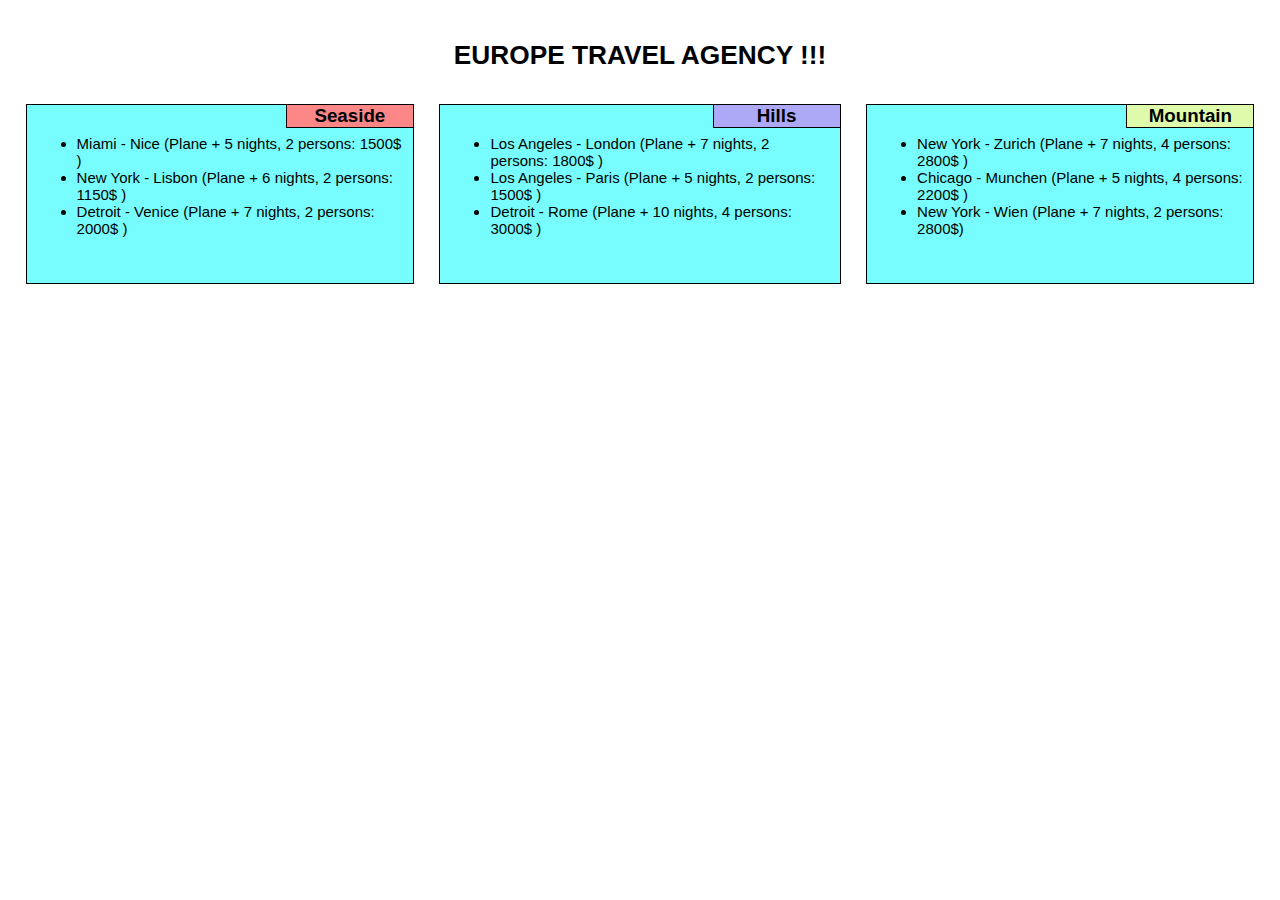
<file: module2-solution/index.html>
<!doctype html>
 
<!--<html lang="en"> --><!-- prima non era obbligatorio qeusto attributo lang -->
<html lang="it">
    <head>  <!-- PRIMO ELEMENTO PRINCIPALE DEL FILE: L'HEAD!!! IL PREAMBOLO  -->
        <meta charset="utf-8">
        <meta http-equiv="=X-UA-Compatible" content="IE=edge">
        <meta name="viewport" content="width=device-width, initial-scale=1">
        <title> Luis Diego Pinto ASSIGNMENT 2 </title>
        <!--        CSS STYLE  (scritto in un file esterno)       -->
        <link rel="stylesheet" href="./css/style_diego.css">   
 
        <style>
            
        </style>
    </head>
    <body>        

        <h1 class="main_title"> EUROPE TRAVEL AGENCY  !!!</h1 >
  
 
        
 
        <div style="margin-bottom: 15px;">
            <div class="col-L-1 col-M-1 col-S-1 block_1">
                <section class="bigbox">
                    <ul>
                        <li> Miami - Nice (Plane + 5 nights, 2 persons: 1500$ )  </li>
                        <li> New York - Lisbon (Plane + 6 nights, 2 persons: 1150$ ) </li>
                        <li> Detroit - Venice (Plane + 7 nights, 2 persons: 2000$ ) </li>
                    </ul>                
                </section>
                <section class="smallbox">  Seaside  </section>
            </div>            

            <div class="col-L-1 col-M-1 col-S-1 block_2">
                <section class="bigbox"> 
                    <ul>
                        <li> Los Angeles - London (Plane + 7 nights, 2 persons: 1800$ )    </li>
                        <li> Los Angeles - Paris (Plane + 5 nights, 2 persons: 1500$ )   </li>
                        <li> Detroit - Rome (Plane + 10 nights, 4 persons: 3000$ ) </li>
                    </ul>
                </section>
                <section class="smallbox">  Hills   </section>
            </div>

            <div class="col-L-1 col-M-2 col-S-1 block_3">
                <section class="bigbox">
                    <ul>
                        <li> New York - Zurich (Plane + 7 nights, 4 persons: 2800$ )   </li>
                        <li> Chicago - Munchen (Plane + 5 nights, 4 persons: 2200$ )  </li>
                        <li> New York - Wien (Plane + 7 nights, 2 persons: 2800$) </li>
                    </ul>     
                </section>
                <section class="smallbox quad-M-2"> Mountain  </section>
            </div>
            <p style="clear:left;"></p>
        </div>
 


     </body>
</html>
</file>
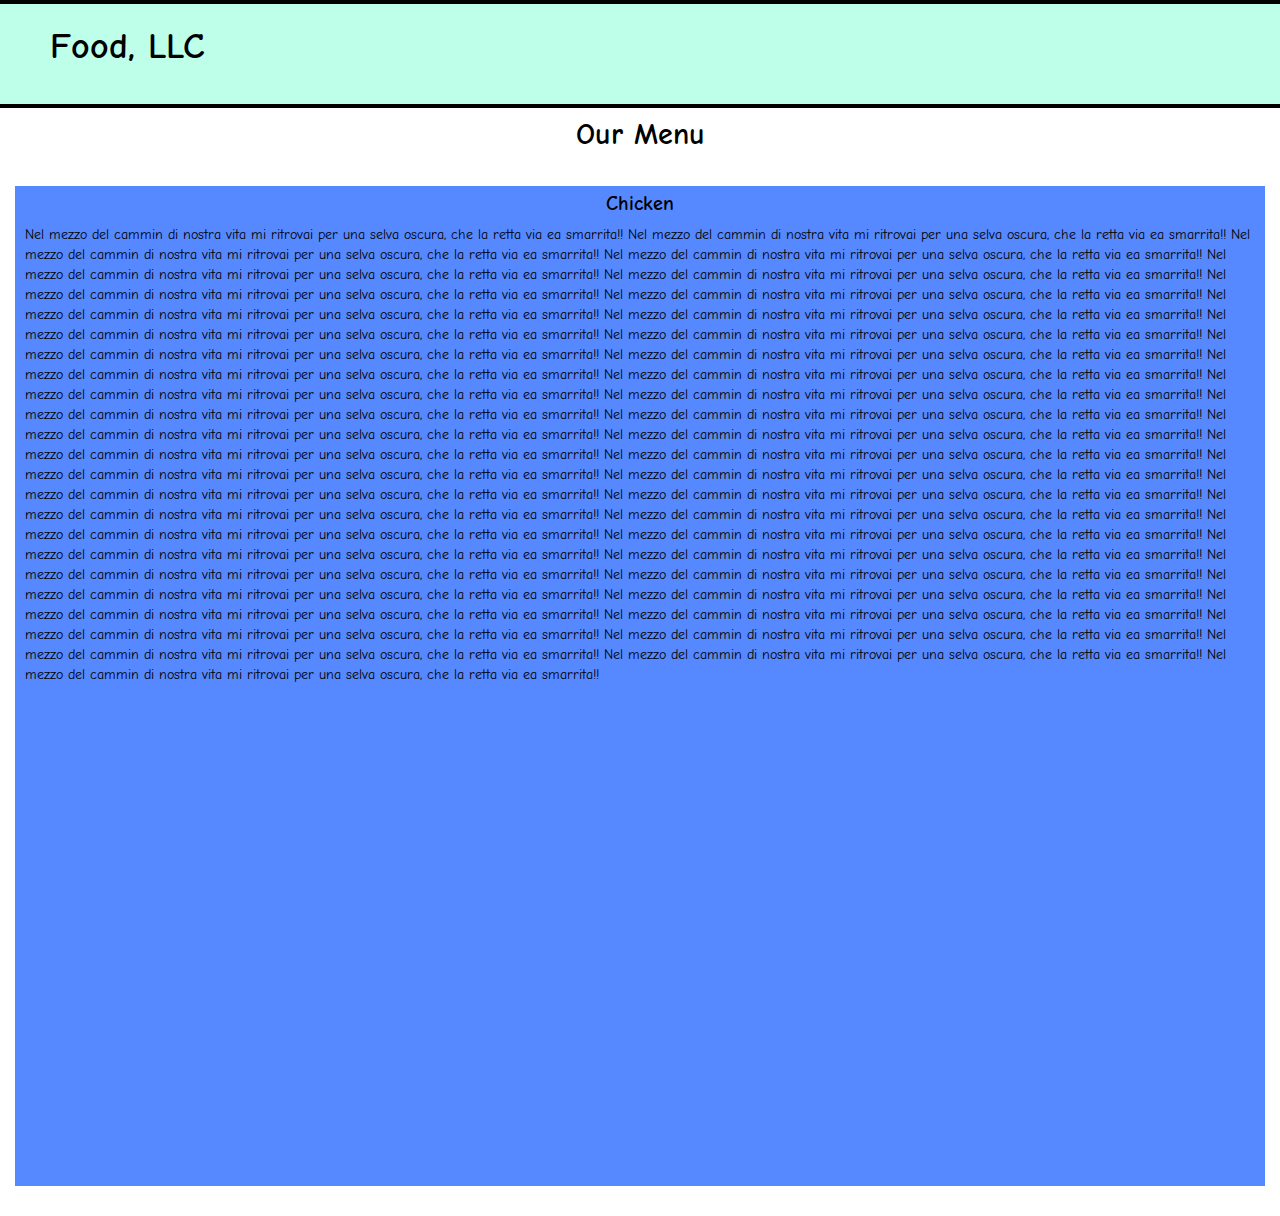
<file: module3-solution/index.html>
<!doctype html>
 
<!--<html lang="en"> --><!-- prima non era obbligatorio qeusto attributo lang -->
<html lang="it">
    <head>  <!-- PRIMO ELEMENTO PRINCIPALE DEL FILE: L'HEAD!!! IL PREAMBOLO  -->
        <meta charset="utf-8">
        <meta http-equiv="=X-UA-Compatible" content="IE=edge">
        <meta name="viewport" content="width=device-width, initial-scale=1">
        <title> module 3 assigment - Luis Diego Pinto</title>
        <!--        CSS STYLE  (scritto in un file esterno)       -->
        <link rel="stylesheet" href="./css/bootstrap.min.css">   <!--bootstrap.min.css-->
        <link rel="stylesheet" href="./css/style.css">    

        <!-------------- FONTS FROM GOOGLE------------------>
        <link rel="preconnect" href="https://fonts.googleapis.com">
        <link rel="preconnect" href="https://fonts.gstatic.com" crossorigin>
        <link href="https://fonts.googleapis.com/css2?family=Oxygen:wght@300;400;700&display=swap" rel="stylesheet">
        
        <link rel="preconnect" href="https://fonts.googleapis.com">
        <link rel="preconnect" href="https://fonts.gstatic.com" crossorigin>
        <link href="https://fonts.googleapis.com/css2?family=Lora:ital,wght@0,400;0,500;0,600;0,700;1,400;1,500;1,600;1,700&display=swap" rel="stylesheet">
       
        <link rel="preconnect" href="https://fonts.googleapis.com">
        <link rel="preconnect" href="https://fonts.gstatic.com" crossorigin>
        <link href="https://fonts.googleapis.com/css2?family=Comic+Neue:wght@400;700&display=swap" rel="stylesheet">       
        <!---------------------------------------------------->
        

      </head>
    <body>   
        <!--  ################## INTESTAZIONE (nome locale, menu a scomparsa ecc...) #################### -->     
        <header>
            <nav id="header-nav" class="navbar navbar-default">   <!--bootstrap navigation bar-->
                 <div class="container"> <!-- tutto il sito sarà allineato, o contenuto dentro, a questo container-->
                    <div class="navbar-header">
                        <div class="navbar-brand"> <!--il nome del ristorante comprensivo di nome, sottotitolo ecc-->
                            <a href="index.html"> <h1><b>Food, LLC</b></h1></a>
                        </div>
                        <button type="button" class="navbar-toggle collapsed" 
                                 data-toggle="collapse" data-target="#collapsable-nav" aria-expanded="false">
                            <span class="sr-only">Toggle navigation</span>
                            <div>  <span class="icon-bar icon-bar1"></span></div>  
                            
                            <!--span class="icon-bar invisibile"></!--span-->  
                            <div> <span class="icon-bar icon-bar2"></span> </div>  
                            
                            <!--span class="icon-bar invisibile"></!--span--> 
                            <div> <span class="icon-bar icon-bar3"></span></div>  
                        </button>        
                    </div> <!--class="navbar-header"-->
                    
                    <div id="collapsable-nav"  class="collapse navbar-collapse">
                        <ul id="nav-list" class="nav navbar-nav navbar-right">
                            <li class="visible-xs"><!--siamo nella home quindi la classe active mi dice che la pagina è quella-->
                                <a href="#">
                                    Chicken  
                                </a>
                            </li>   
                            <li class="visible-xs">
                                <a href="#">
                                    Beef 
                                </a>
                            </li>
                            <li class="visible-xs">
                                <a href="#">
                                    Sushi                                    
                                </a>
                            </li>                                                                             
                        </ul>
                    </div>  <!--.collapse .navbar-collapse-->               
                </div>
            </nav>
        </header>

 

        <!--  ################## PAGINA PRINCIPALE   #################### -->     
        
        <div class="titolo_iniziale text-center">
            <h2><b>Our Menu</b></h2>
        <div>  
        <div id="main-content" class="container-fluid">
             
            <div class="col-md-12 col-sm-12 col-xs-12 jumbotron pannellone">

            
                <h3><b>Chicken</b></h3>
                <div class="testo_principale"> 
                    Nel mezzo del cammin di nostra vita mi ritrovai per una selva oscura, che la retta via ea smarrita!!
                    Nel mezzo del cammin di nostra vita mi ritrovai per una selva oscura, che la retta via ea smarrita!!
                    Nel mezzo del cammin di nostra vita mi ritrovai per una selva oscura, che la retta via ea smarrita!! 
                    Nel mezzo del cammin di nostra vita mi ritrovai per una selva oscura, che la retta via ea smarrita!! 
                    Nel mezzo del cammin di nostra vita mi ritrovai per una selva oscura, che la retta via ea smarrita!! 
                    Nel mezzo del cammin di nostra vita mi ritrovai per una selva oscura, che la retta via ea smarrita!! 
                    Nel mezzo del cammin di nostra vita mi ritrovai per una selva oscura, che la retta via ea smarrita!! 
                    Nel mezzo del cammin di nostra vita mi ritrovai per una selva oscura, che la retta via ea smarrita!! 
                    Nel mezzo del cammin di nostra vita mi ritrovai per una selva oscura, che la retta via ea smarrita!! 
                    Nel mezzo del cammin di nostra vita mi ritrovai per una selva oscura, che la retta via ea smarrita!! 
                    Nel mezzo del cammin di nostra vita mi ritrovai per una selva oscura, che la retta via ea smarrita!!  
                    Nel mezzo del cammin di nostra vita mi ritrovai per una selva oscura, che la retta via ea smarrita!! 
                    Nel mezzo del cammin di nostra vita mi ritrovai per una selva oscura, che la retta via ea smarrita!! 
                    Nel mezzo del cammin di nostra vita mi ritrovai per una selva oscura, che la retta via ea smarrita!! 
                    Nel mezzo del cammin di nostra vita mi ritrovai per una selva oscura, che la retta via ea smarrita!! 
                    Nel mezzo del cammin di nostra vita mi ritrovai per una selva oscura, che la retta via ea smarrita!! 
                    Nel mezzo del cammin di nostra vita mi ritrovai per una selva oscura, che la retta via ea smarrita!! 
                    Nel mezzo del cammin di nostra vita mi ritrovai per una selva oscura, che la retta via ea smarrita!! 
                    Nel mezzo del cammin di nostra vita mi ritrovai per una selva oscura, che la retta via ea smarrita!! 
                    Nel mezzo del cammin di nostra vita mi ritrovai per una selva oscura, che la retta via ea smarrita!! 
                    Nel mezzo del cammin di nostra vita mi ritrovai per una selva oscura, che la retta via ea smarrita!! 
                    Nel mezzo del cammin di nostra vita mi ritrovai per una selva oscura, che la retta via ea smarrita!! 
                    Nel mezzo del cammin di nostra vita mi ritrovai per una selva oscura, che la retta via ea smarrita!! 
                    Nel mezzo del cammin di nostra vita mi ritrovai per una selva oscura, che la retta via ea smarrita!! 
                    Nel mezzo del cammin di nostra vita mi ritrovai per una selva oscura, che la retta via ea smarrita!! 
                    Nel mezzo del cammin di nostra vita mi ritrovai per una selva oscura, che la retta via ea smarrita!! 
                    Nel mezzo del cammin di nostra vita mi ritrovai per una selva oscura, che la retta via ea smarrita!! 
                    Nel mezzo del cammin di nostra vita mi ritrovai per una selva oscura, che la retta via ea smarrita!! 
                    Nel mezzo del cammin di nostra vita mi ritrovai per una selva oscura, che la retta via ea smarrita!!
                    Nel mezzo del cammin di nostra vita mi ritrovai per una selva oscura, che la retta via ea smarrita!!
                    Nel mezzo del cammin di nostra vita mi ritrovai per una selva oscura, che la retta via ea smarrita!!
                    Nel mezzo del cammin di nostra vita mi ritrovai per una selva oscura, che la retta via ea smarrita!!
                    Nel mezzo del cammin di nostra vita mi ritrovai per una selva oscura, che la retta via ea smarrita!!
                    Nel mezzo del cammin di nostra vita mi ritrovai per una selva oscura, che la retta via ea smarrita!!
                    Nel mezzo del cammin di nostra vita mi ritrovai per una selva oscura, che la retta via ea smarrita!!
                    Nel mezzo del cammin di nostra vita mi ritrovai per una selva oscura, che la retta via ea smarrita!!
                    Nel mezzo del cammin di nostra vita mi ritrovai per una selva oscura, che la retta via ea smarrita!!
                    Nel mezzo del cammin di nostra vita mi ritrovai per una selva oscura, che la retta via ea smarrita!!
                    Nel mezzo del cammin di nostra vita mi ritrovai per una selva oscura, che la retta via ea smarrita!!
                    Nel mezzo del cammin di nostra vita mi ritrovai per una selva oscura, che la retta via ea smarrita!!
                    Nel mezzo del cammin di nostra vita mi ritrovai per una selva oscura, che la retta via ea smarrita!!
                    Nel mezzo del cammin di nostra vita mi ritrovai per una selva oscura, che la retta via ea smarrita!!
                    Nel mezzo del cammin di nostra vita mi ritrovai per una selva oscura, che la retta via ea smarrita!!
                    Nel mezzo del cammin di nostra vita mi ritrovai per una selva oscura, che la retta via ea smarrita!!
                    Nel mezzo del cammin di nostra vita mi ritrovai per una selva oscura, che la retta via ea smarrita!!
                </div> 
            </div> <!-- jumbotron-->
        </div> <!--id="main-content" class="container"   ###### PAGINA PRINCIPALE    -->
 
        <!--  ################## FOOTER (pannello di chiusura del sito) #################### -->     
        <!--footer class="panel-footer">
 
        </!--footer-->


 
        <script src="./js/jquery-3.7.1.min.js"></script>    
        <script src="./js/bootstrap.min.js"></script>
        <!--<scrip-- src="/usr/share/javascript/bootstrap/js/bootstrap.min.js"></scrip-->  
        <!--script src="https://cdn.jsdelivr.net/npm/bootstrap@5.3.2/dist/js/bootstrap.bundle.min.js" integrity="sha384-C6RzsynM9kWDrMNeT87bh95OGNyZPhcTNXj1NW7RuBCsyN/o0jlpcV8Qyq46cDfL" crossorigin="anonymous"></!--script-->
        <!--script src="myscript.js"></!--script-->
     </body>
</html>
</file>
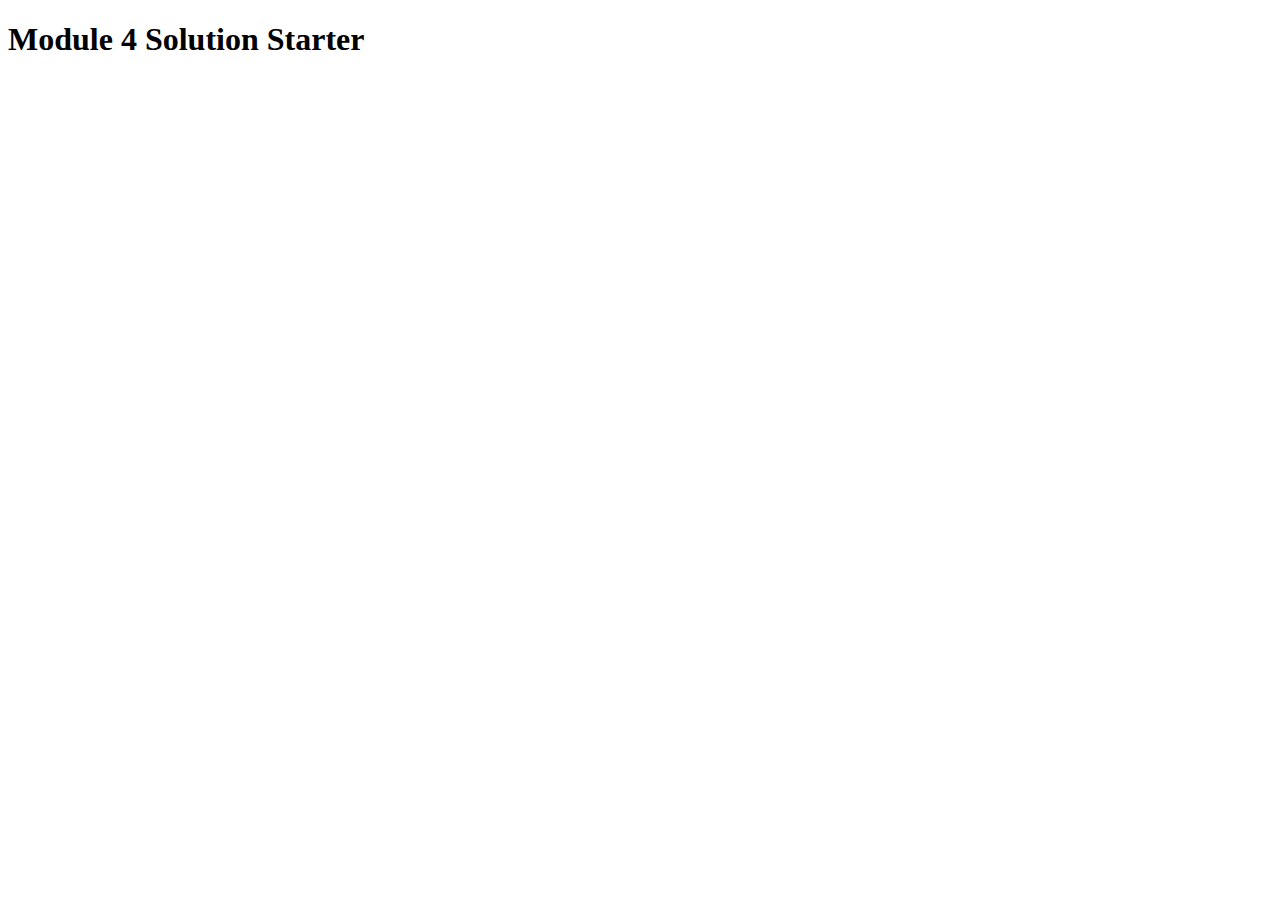
<file: module4-solution/index.html>
<!DOCTYPE html>
<html>
<head>
  <meta charset="utf-8">
  <title>Module 4 Solution Starter- Luis Diego Pinto</title>
  <script>
    var names = []; // DO NOT REMOVE
  </script>
  <script src="SpeakHello.js"></script>
  <script src="SpeakGoodBye.js"></script>
  <script src="script.js"></script>
</head>
<body>
  <h1>Module 4 Solution Starter</h1>
</body>
</html>
</file>
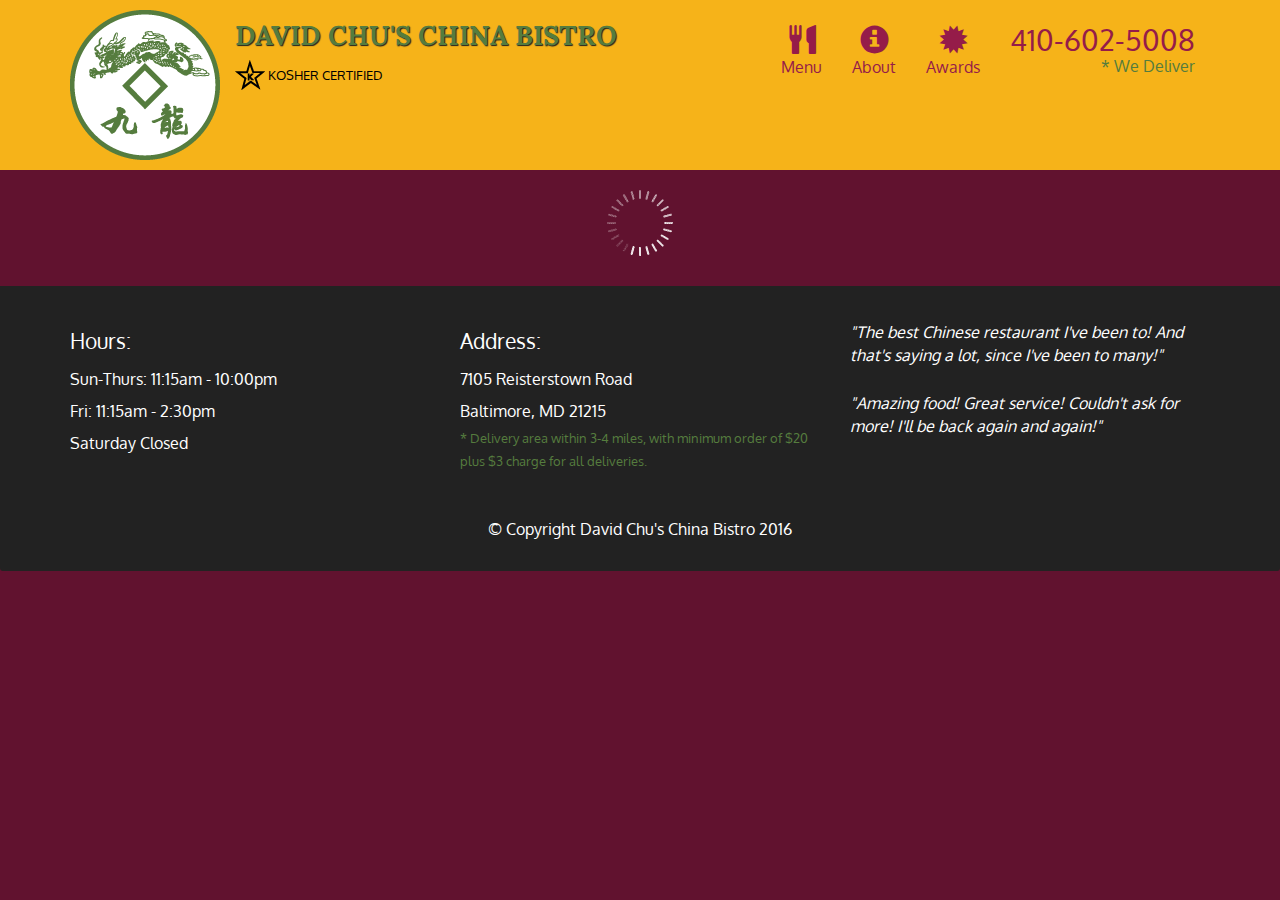
<file: module5-solution/index.html>
<!doctype html>
<html lang="en">
  <head>
    <meta charset="utf-8">
    <meta http-equiv="X-UA-Compatible" content="IE=edge">
    <meta name="viewport" content="width=device-width, initial-scale=1">
    <title>David Chu's China Bistro</title>
    <link rel="stylesheet" href="css/bootstrap.min.css">
    <link rel="stylesheet" href="css/styles.css">
    <link href='https://fonts.googleapis.com/css?family=Oxygen:400,300,700' rel='stylesheet' type='text/css'>
    <link href='https://fonts.googleapis.com/css?family=Lora' rel='stylesheet' type='text/css'>
  </head>
<body>
  <header>
    <nav id="header-nav" class="navbar navbar-default">
      <div class="container">
        <div class="navbar-header">
          <a href="index.html" class="pull-left visible-md visible-lg">
            <div id="logo-img" alt="Logo image"></div>
          </a>

          <div class="navbar-brand">
            <a href="index.html"><h1>David Chu's China Bistro</h1></a>
            <p>
              <img src="images/star-k-logo.png" alt="Kosher certification">
              <span>Kosher Certified</span>
            </p>
          </div>

          <button id="navbarToggle" type="button" class="navbar-toggle collapsed" data-toggle="collapse" data-target="#collapsable-nav" aria-expanded="false">
            <span class="sr-only">Toggle navigation</span>
            <span class="icon-bar"></span>
            <span class="icon-bar"></span>
            <span class="icon-bar"></span>
          </button>
        </div>
        
        <div id="collapsable-nav" class="collapse navbar-collapse">
           <ul id="nav-list" class="nav navbar-nav navbar-right">
            <li id="navHomeButton" class="visible-xs active">
              <a href="index.html">
                <span class="glyphicon glyphicon-home"></span> Home</a>
            </li>
            <li id="navMenuButton">
              <a href="#" onclick="$dc.loadMenuCategories();">
                <span class="glyphicon glyphicon-cutlery"></span><br class="hidden-xs"> Menu</a>
            </li>
            <li>
              <a href="#">
                <span class="glyphicon glyphicon-info-sign"></span><br class="hidden-xs"> About</a>
            </li>
            <li>
              <a href="#">
                <span class="glyphicon glyphicon-certificate"></span><br class="hidden-xs"> Awards</a>
            </li>
            <li id="phone" class="hidden-xs">
              <a href="tel:410-602-5008">
                <span>410-602-5008</span></a><div>* We Deliver</div>
            </li>
          </ul><!-- #nav-list -->
        </div><!-- .collapse .navbar-collapse -->
      </div><!-- .container -->
    </nav><!-- #header-nav -->
  </header>

  <div id="call-btn" class="visible-xs">
    <a class="btn" href="tel:410-602-5008">
    <span class="glyphicon glyphicon-earphone"></span>
    410-602-5008
    </a>
  </div>
  <div id="xs-deliver" class="text-center visible-xs">* We Deliver</div>

  <div id="main-content" class="container"></div>

  <footer class="panel-footer">
    <div class="container">
      <div class="row">
        <section id="hours" class="col-sm-4">
          <span>Hours:</span><br>
          Sun-Thurs: 11:15am - 10:00pm<br>
          Fri: 11:15am - 2:30pm<br>
          Saturday Closed
          <hr class="visible-xs">
        </section>
        <section id="address" class="col-sm-4">
          <span>Address:</span><br>
          7105 Reisterstown Road<br>
          Baltimore, MD 21215
          <p>* Delivery area within 3-4 miles, with minimum order of $20 plus $3 charge for all deliveries.</p>
          <hr class="visible-xs">
        </section>
        <section id="testimonials" class="col-sm-4">
          <p>"The best Chinese restaurant I've been to! And that's saying a lot, since I've been to many!"</p>
          <p>"Amazing food! Great service! Couldn't ask for more! I'll be back again and again!"</p>
        </section>
      </div>
      <div class="text-center">&copy; Copyright David Chu's China Bistro 2016</div>
    </div>
  </footer>

  <!-- jQuery (Bootstrap JS plugins depend on it) -->
  <script src="js/jquery-2.1.4.min.js"></script>
  <script src="js/bootstrap.min.js"></script>
  <script src="js/ajax-utils.js"></script>
  <script src="js/script.js"></script>
</body>
</html>
</file>
<file: module2-solution/css/style_diego.css>
*{
    box-sizing: border-box;  
    font-family  :'Gill Sans', 'Gill Sans MT', Calibri, 'Trebuchet MS', sans-serif
}

body{
    margin: 0;
}

.main_title{
    text-align:center;
    font-size: 26.25px;/*35px;  */
    margin-top: 40px; 
    margin-bottom: 20px;    
}

 
/* large cyan boxes containing the text */
.bigbox {  
    overflow:hidden;    
    background-color: rgb(119, 253, 253);
    font-size: 15px; /*20px;   */
    border:1px solid black;     
    padding:30px 10px 10px 10px ;
    margin:3%;  
    height:180px;  
    position:relative;
    left: 0;
    right: 0;
}
 
/* little title boxes on the top right of each big box */
.smallbox {
    border:1px solid black; 
    font-size: 18.75px ;/*25px;  */
    font-weight: 700;    
    width:30%;
    /*height: 15%;*/
    text-align: center;
    position:absolute; /* position relative to the parent section position which is set to relative*/   
    right:0; /*i need to use the position formalism just to align the little box on the right*/
    top:0;
    margin-right:3%;
    margin-top:3%;
}

/* peculiar options for the single title box colors*/
.block_1  .smallbox{
    background-color: rgb(253, 134, 134);
} 
.block_2 .smallbox {
    background-color: rgb(174, 169, 246);
} 
.block_3  .smallbox{
    background-color: rgb(222, 251, 172);
} 

ul,li {
    margin:0;
}


/* large device (desktop) col-L*/
@media (min-width:992px) {

    .col-L-1{
        margin:0;
        float:left;
        position:relative;
        left: 0;
        right: 0;        
    }
    .col-L-1{
        width:33.333%;
    }
    
    /*extra options for the title and text boxes*/
    .block_1   section{
        margin-left:6%; 
    }

    .block_3   section{
        margin-right:6%; 
    }

}

/* medium device (tablet) col-M*/
@media (min-width:768px) and (max-width:991px){

    .col-M-1,.col-M-2{
        margin:0;
        float:left;
        position:relative;
        left: 0;
        right: 0;        
    }
    .col-M-1{
        width:50%;
    }
    .col-M-2{
        width:100%;
    }
    .quad-M-2{
        width:17%;       
    }

     /*extra options for the title and text boxes*/
     .block_1   section {
        margin-left:6%;
        margin-bottom: 2%;        
    }
    .block_2  section  {
        margin-right:6%;
        margin-bottom: 2%;
    }
    .block_3  section  {
        margin-top:2%;
    }

}

/* small  device (mobile phone) col-S*/
@media (max-width:767px) {

    .col-S-1{
        margin:0;
        float:left;
        position:relative;
        left: 0;
        right: 0;        
    }
    .col-S-1{
        width:100%;
    }

    /*extra options for the title and text boxes*/
    .block_1 section , .block_2 section  ,.block_3 section{
        margin-left:10%;        
        margin-right:10%;
    }

}
</file>
<file: module3-solution/css/style.css>
/* TEST!!! ROBA MIA !!! */
.dispositivo{
    font-size:0;
}

body{
    /*font-family:'Trebuchet MS', 'Lucida Sans Unicode', 'Lucida Grande', 'Lucida Sans', Arial, sans-serif;*/
    font-family: 'Comic Neue', cursive;
}

#header-nav {
    border: 4px solid black;
    border-left:0;
    border-right: 0;
    border-radius: 0;
    min-height: 100px;  /***************************/
    margin-bottom:0px;
    background-color: rgb(189, 255, 233);
}
#header-nav .container{
    width: 100%;
    /*height: 100%;*/
    padding :0;
}


.navbar-header{
    position: relative;  
    top: 0;
    left :0;
    /*height: 100%;*/
    min-height: 100px;   /*********************************/
 
}

 
.navbar-brand h1 {   /*il nome del brand Food, LLC*/
    color:black;
    font-weight: bold;
    margin-left: 50px; 
    margin-top:8px;  
}

.navbar-header button.navbar-toggle{    /*Bottone navigatore*/
    position: absolute;
    right:5%;
    top:12px;
    height: 70px;
    width: 70px;
    margin-top:0;
}

.navbar-header button.navbar-toggle {/*Bottone navigatore*/
    border: 2px solid #000; /*#61122f; */
    padding-top:0;
    padding-bottom:0;
    padding-left:7px;
    padding-right:7px;
    background-color: rgb(189, 255, 233);
    clear:both;
}
.navbar-header button.navbar-toggle:hover {
    background-color:rgb(0, 255, 26);
}

.navbar-header button.navbar-toggle:focus {
    background-color:  rgb(0, 229, 255);
}

/*https://stackoverflow.com/questions/32864415/how-can-i-increase-the-size-of-a-bootstrap-button*/
/*https://stackoverflow.com/questions/20540563/change-icon-bar-color-in-bootstrap*/
.navbar-header .icon-bar{ /* non si capisce perchè se scrivo button .icon-bar, la lunghezza non funziona*/
    /*scale: 1.5;*/
    margin-top:0;
    border: 0px solid #000000 ; 
    border-radius: 3px;
    background-color: #000000  !important;
    width:100%;
    height: 10px;
    padding-top: 0px;
    padding-bottom: 0px;
}
.icon-bar1{
    position:relative;
    top:-10px;   
}
.icon-bar2{
    position:relative;
    top:0px;   
}
.icon-bar3{
    position:relative;
    top:10px;   
}

/*.navbar-header .icon-bar.invisibile{
    border-color: white;
}*/

/*MENU A COMPARSA */
#collapsable-nav{ /*box principale del menu a comparsa*/
    /*in alternativa
    position:absolute;
    top:96px;
    */
    border: 0px solid black;
    background-color:none; /* rgb(189, 255, 233);*/
    top:0px;
    left:0px;
    width:100%;
    height: 106px;
    margin-left:0;
    margin-right: 0;
    margin-top:0;
    margin-bottom: 0;
    padding: 0 0 0 0;

}
 
#nav-list{ /*stile di tutta la unordered list ul  del navigatore*/
    max-height: 105px !important;
    margin-top: 0px;
    margin-bottom:0px;
    margin-left:0;
    margin-right: 0;   
    background-color:  rgb(246, 255, 189); 
    text-align: center; 
    padding: 0 0 0 0 ;
    border-top: 3px solid #000;
   /*border-left: 4px solid #000;    */
   overflow: hidden; /*************************************/
}

#nav-list a   { 
    font-size: 1.3em;
    color: #000;
    vertical-align: middle;
}
#nav-list li{
    border: 1px solid black;
    height:35px; 
    padding:0 0 0 0;
    margin-bottom:0;
    margin-top: 0;
    position:relative;
} 
/* perchè il resto del sito non viene spostato sotto quando apro il menu a comparsa
https://stackoverflow.com/questions/22564817/bootstrap-collapsed-menu-not-pushing-content-down-when-expanded
*/


/*##################### FINE DELL'HEADER *********************/
/*##################### COMINCIA LA PAGINA CENTRALE*********************/


.titolo_iniziale h2{
    /*text-align: center;   DEVO USARE LA CLASSE DI BOOTSTRAP PER CENTRARE IL TESTO*/ 
    color: #000;
    margin-top: 10px;
}


#main-content{
    padding:0px;
    margin-left:15px;
    margin-right:15px;
    margin-top:35px;
    height: 1000px;
    background-color: rgb(255, 255, 255);

}
#main-content .pannellone{ /*se non specifico che .jumbotron sta dentro main-content, non mi prende i comandi, chissa perche*/
 
    background-color: rgb(86, 137, 255);
    margin-right:0;
    border-radius: 0;
    padding-top:5px;
    padding-left: 10px;
    padding-right:10px;
    border: 0;
    height: 1000px;
    width: 100% ; /*rispetto al genitore "main-content" */
    color: #000;
    overflow: hidden;
 
    /*display:none;*/
}

#main-content .pannellone h3{
    text-align: center;
    margin-top: 2px;
    font-size: 1.45em;
}

.pannellone  .testo_principale{
    text-align: left;
}
</file>
<file: module5-solution/css/styles.css>
body {
  font-size: 16px;
  color: #fff;
  background-color: #61122f;
  font-family: 'Oxygen', sans-serif;
}

/** HEADER **/
#header-nav {
  background-color: #f6b319;
  border-radius: 0;
  border: 0;
}

#logo-img {
  background: url('../images/restaurant-logo_large.png') no-repeat;
  width: 150px;
  height: 150px;
  margin: 10px 15px 10px 0;
}

.navbar-brand {
  padding-top: 25px;
}
.navbar-brand h1 { /* Restaurant name */
  font-family: 'Lora', serif;
  color: #557c3e;
  font-size: 1.5em;
  text-transform: uppercase;
  font-weight: bold;
  text-shadow: 1px 1px 1px #222;
  margin-top: 0;
  margin-bottom: 0;
  line-height: .75;
}
.navbar-brand a:hover, .navbar-brand a:focus {
  text-decoration: none;
}
.navbar-brand p { /* Kosher cert */
  color: #000;
  text-transform: uppercase;
  font-size: .7em;
  margin-top: 15px;
}
.navbar-brand p span { /* Star-K */
  vertical-align: middle;
}

#nav-list {
  margin-top: 10px;
}
#nav-list a {
  color: #951C49;
  text-align: center;
}
#nav-list a:hover {
  background: #E7E7E7;
}
#nav-list a span {
  font-size: 1.8em;
}

#phone {
  margin-top: 5px;
}
#phone a { /* Phone number */
  text-align: right;
  padding-bottom: 0;
}
#phone div { /* We Deliver */
  color: #557c3e;
  text-align: right;
  padding-right: 15px;
}

.navbar-header button.navbar-toggle, .navbar-header .icon-bar {
  border: 1px solid #61122f;
}
.navbar-header button.navbar-toggle {
  clear: both;
  margin-top: -30px;
}
/* END HEADER */

/* FOOTER */
.panel-footer {
  margin-top: 30px;
  padding-top: 35px;
  padding-bottom: 30px;
  background-color: #222;
  border-top: 0;
}
.panel-footer div.row {
  margin-bottom: 35px;
}
#hours, #address {
  line-height: 2;
}
#hours > span, #address > span {
  font-size: 1.3em;
}
#address p {
  color: #557c3e;
  font-size: .8em;
  line-height: 1.8;
}
#testimonials {
  font-style: italic;
}
#testimonials p:nth-child(2) {
  margin-top: 25px;
}
/* END FOOTER */



/* HOME PAGE */
.container .jumbotron {
  box-shadow: 0 0 50px #3F0C1F;
  border: 2px solid #3F0C1F;
}

#menu-tile, #specials-tile, #map-tile {
  height: 250px;
  width: 100%;
  margin-bottom: 15px;
  position: relative;
  border: 2px solid #3F0C1F;
  overflow: hidden;
}
#menu-tile:hover, #specials-tile:hover, #map-tile:hover {
  box-shadow: 0 1px 5px 1px #cccccc;
}
#menu-tile {
  background: url('../images/menu-tile.jpg') no-repeat;
  background-position: center;
}
#specials-tile {
  background: url('../images/specials-tile.jpg') no-repeat;
  background-position: center;
}
#menu-tile span, #specials-tile span, #map-tile span {
  position: absolute;
  bottom: 0;
  right: 0;
  width: 100%;
  text-align: center;
  font-size: 1.6em;
  text-transform: uppercase;
  background-color: #000;
  color: #fff;
  opacity: .8;
}
/* END HOME PAGE */

/* MENU CATEGORIES PAGE */
.category-tile { 
  position: relative;
  border: 2px solid #3F0C1F;
  overflow: hidden;
  width: 200px;
  height: 200px;
  margin: 0 auto 15px;
}
.category-tile span {
  position: absolute;
  bottom: 0;
  right: 0;
  width: 100%;
  text-align: center;
  font-size: 1.2em;
  text-transform: uppercase;
  background-color: #000;
  color: #fff;
  opacity: .8;
}
.category-tile:hover {
  box-shadow: 0 1px 5px 1px #cccccc;
}

#menu-categories-title + div {
  margin-bottom: 50px;
}
/* END MENU CATEGORIES PAGE */

/* SINGLE CATEGORY PAGE */
.menu-item-tile {
  margin-bottom: 25px;
}
.menu-item-tile hr {
  width: 80%;
}
.menu-item-tile .menu-item-price {
  font-size: 1.1em;
  text-align: right;
  margin-top: -15px;
  margin-right: -15px;
}
.menu-item-tile .menu-item-price span {
  font-size: .6em;
}
.menu-item-photo {
  position: relative;
  border: 2px solid #3F0C1F; 
  overflow: hidden;
  padding: 0;
  margin-right: -15px;
  margin-left: auto;
  margin-bottom: 20px;
  max-width: 250px;
}
.menu-item-photo div {
  position: absolute;
  bottom: 0;
  right: 0;
  width: 80px;
  background-color: #557c3e;
  text-align: center;
}
.menu-item-description {
  padding-right: 30px;
}
h3.menu-item-title {
  margin: 0 0 10px;
}
.menu-item-details {
  font-size: .9em;
  font-style: italic;
}
/* END SINGLE CATEGORY PAGE */


/********** Large devices only **********/
@media (min-width: 1200px) {
  .container .jumbotron {
    background: url('../images/jumbotron_1200.jpg') no-repeat;
    height: 675px;
  }
}

/********** Medium devices only **********/
@media (min-width: 992px) and (max-width: 1199px) {
  /* Header */
  #logo-img {
    background: url('../images/restaurant-logo_medium.png') no-repeat;
    width: 100px;
    height: 100px;
    margin: 5px 5px 5px 0;
  }
  /* End Header */

  /* Home Page */
  .container .jumbotron {
    background: url('../images/jumbotron_992.jpg') no-repeat;
    height: 558px;
  }
  /* End Home Page */
}

/********** Small devices only **********/
@media (min-width: 768px) and (max-width: 991px) {
  /* Home Page */
  .container .jumbotron {
    background: url('../images/jumbotron_768.jpg') no-repeat;
    height: 432px;
  }
  /* End Home Page */
}

/********** Extra small devices only **********/
@media (max-width: 767px) {
  /* Header */
  .navbar-brand {
    padding-top: 10px;
    height: 80px;
  }
  .navbar-brand h1 { /* Restaurant name */
    padding-top: 10px;
    font-size: 5vw; /* 1vw = 1% of viewport width */
  }
  .navbar-brand p { /* Kosher cert */
    font-size: .6em;
    margin-top: 12px;
  }
  .navbar-brand p img { /* Star-K */
    height: 20px;
  }

  #collapsable-nav a { /* Collapsed nav menu text */
    font-size: 1.2em;
  }
  #collapsable-nav a span { /* Collapsed nav menu glyph */
    font-size: 1em;
    margin-right: 5px;
  }

  #call-btn > a {
    font-size: 1.5em;
    display: block;
    margin: 0 20px;
    padding: 10px;
    border: 2px solid #fff;
    background-color: #f6b319;
    color: #951c49;
  }
  #xs-deliver {
    margin-top: 5px;
    font-size: .7em;
    letter-spacing: .1em;
    text-transform: uppercase;
  }
  /* End Header */

  /* Footer */
  .panel-footer section {
    margin-bottom: 30px;
    text-align: center;
  }
  .panel-footer section:nth-child(3) {
    margin-bottom: 0; /* margin already exists on the whole row */
  }
  .panel-footer section hr {
    width: 50%;
  }
  /* End Footer */

  /* Home Page */
  .container .jumbotron {
    margin-top: 30px;
    padding: 0;
  }
  #menu-tile, #specials-tile {
    width: 360px;
    margin: 0 auto 15px;
  }

  .menu-item-photo {
    margin-right: auto;
  }
  .menu-item-tile .menu-item-price {
    text-align: center;
  }
  .menu-item-description {
    text-align: center;;
  }
}


/********** Super extra small devices Only :-) (e.g., iPhone 4) **********/
@media (max-width: 479px) {
  /* Header */
  .navbar-brand h1 { /* Restaurant name */
    padding-top: 5px;
    font-size: 6vw;
  }
  /* End Header */
  
  /* Home page */
  #menu-tile, #specials-tile {
    width: 280px;
    margin: 0 auto 15px;
  }

  .col-xxs-12 {
    position: relative;
    min-height: 1px;
    padding-right: 15px;
    padding-left: 15px;
    float: left;
    width: 100%;
  }
}
</file>
